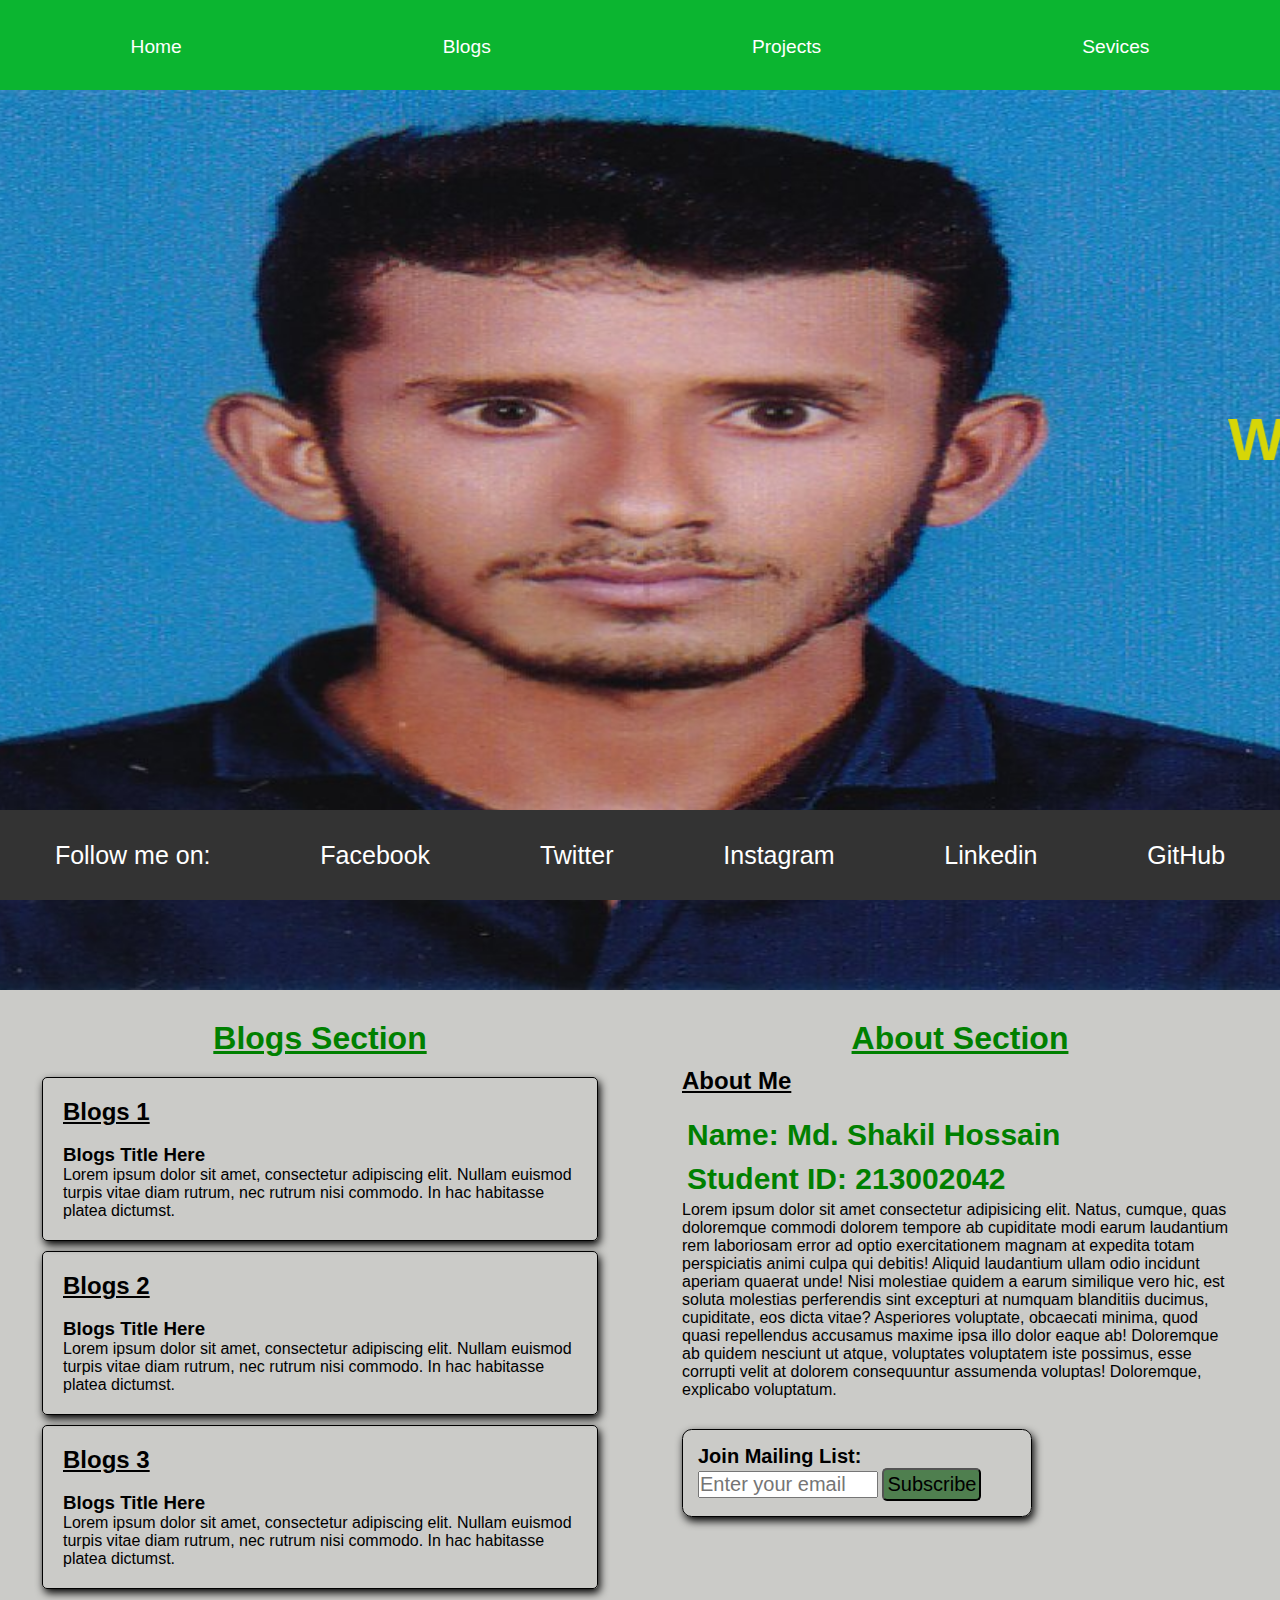
<file: index.html>
<!DOCTYPE html>
<html lang="en">
<head>
    <meta charset="UTF-8">
    <meta name="viewport" content="width=device-width, initial-scale=1.0">
    <title>Responsive Website</title>
    <link rel="stylesheet" href="https://cdnjs.cloudflare.com/ajax/libs/font-awesome/6.4.0/css/all.min.css" integrity="sha512-iecdLmaskl7CVkqkXNQ/ZH/XLlvWZOJyj7Yy7tcenmpD1ypASozpmT/E0iPtmFIB46ZmdtAc9eNBvH0H/ZpiBw==" crossorigin="anonymous" referrerpolicy="no-referrer" />
    <link rel="stylesheet" href="style.css">
</head>
<body>

<!--navbar starts here-->
<p id="menu-icon"><i class="fas fa-bars" ></i> Manu</p>

<nav id="navbar" class="navbar">
    <ul class="nav-upper flex-space-around">
        <li class="nav_list">
            <a href="index.html" class="nav_link">Home</a>
        </li>
        <li class="nav_list">
            <a href="blogs.html" class="nav_link">Blogs</a>
        </li>
        <li class="nav_list">
            <a href="project.html" class="nav_link">Projects</a>
        </li>
        <li class="nav_list">
            <a href="services.html" class="nav_link">Sevices</a>
        </li>
        
    </ul>

    
</nav>
<!--navbar ends here-->

<div class="banner">
    <marquee behavior="Responsive" direction="left"> Welcome to My Website...</marquee>
</div>

<div class="content">
    <div class="column">
        <h1 class="heading">Blogs Section</h1>
        <div class="blogs">
            <h2>Blogs 1</h2><br>
            <h3 id="blog-title">Blogs Title Here</h3>
            <p>Lorem ipsum dolor sit amet, consectetur adipiscing elit. Nullam euismod turpis vitae diam rutrum, nec rutrum nisi commodo. In hac habitasse platea dictumst.</p>
        </div>

        <div class="blogs">
            <h2>Blogs 2</h2><br>
            <h3 id="blog-title">Blogs Title Here</h3>
            <p>Lorem ipsum dolor sit amet, consectetur adipiscing elit. Nullam euismod turpis vitae diam rutrum, nec rutrum nisi commodo. In hac habitasse platea dictumst.</p>
        </div>

        <div class="blogs">
            <h2>Blogs 3</h2><br>
            <h3 id="blog-title">Blogs Title Here</h3>
            <p>Lorem ipsum dolor sit amet, consectetur adipiscing elit. Nullam euismod turpis vitae diam rutrum, nec rutrum nisi commodo. In hac habitasse platea dictumst.</p>
        </div>
        
    </div>

    <div class="column">
        <h1 class="heading">About Section</h>
        <h2>About Me</h2><br>
        <p class="about">Name: Md. Shakil Hossain</p>
        <p class="about">Student ID: 213002042</p>
        <p>Lorem ipsum dolor sit amet consectetur adipisicing elit. Natus, cumque, quas doloremque commodi dolorem tempore ab cupiditate modi earum laudantium rem laboriosam error ad optio exercitationem magnam at expedita totam perspiciatis animi culpa qui debitis! Aliquid laudantium ullam odio incidunt aperiam quaerat unde! Nisi molestiae quidem a earum similique vero hic, est soluta molestias perferendis sint excepturi at numquam blanditiis ducimus, cupiditate, eos dicta vitae? Asperiores voluptate, obcaecati minima, quod quasi repellendus accusamus maxime ipsa illo dolor eaque ab! Doloremque ab quidem nesciunt ut atque, voluptates voluptatem iste possimus, esse corrupti velit at dolorem consequuntur assumenda voluptas! Doloremque, explicabo voluptatum.</p>
        
        <form>
            <label for="email">Join Mailing List: </label><br>
            <input type="email" placeholder="Enter your email">
            <button id="submit-btn" type="submit">Subscribe</button>
        </form>
    </div>
</div>
<!-- footer starts here -->
<footer class="flex-space-around">
    <p id="flw">Follow me on:</p>
    <a href="https://www.facebook.com/my.sk.shakil/"><i class="fa-brands fa-facebook"></i>Facebook</a>
    <a href="https://twitter.com/ShakilHoss83145"><i class="fa-brands fa-twitter"></i>Twitter</a>
    <a href="https://www.instagram.com/sk.shakil.58/"><i class="fa-brands fa-instagram"></i>Instagram</a>
    <a href="https://www.linkedin.com/in/md-shakil-hossain-b3a943297/"><i class="fa-brands fa-linkedin"></i>Linkedin</a>
    <a href="https://github.com/Shakil771"><i class="fa-brands fa-github"></i>GitHub</a>
</footer>
<!-- footer ends here -->

<script src="index.js"></script>


</body>
</html>
</file>
<file: style.css>
:root{
    --primary-color: rgb(11,181,48);
    --secondary-color: rgba(36,122,55,0.9);
    --padding: 0.5rem;
    --transition: all 0.3s;
    --border-radious:0.6rem;
    --box-shadow:0.1rem 0.2rem 0.8rem rgba(205, 202, 202,0.5);
}


*{
    box-sizing: border-box;
    list-style-type: none;
    margin: 0;
    padding: 0;
    outline: none;
    text-decoration: none;

}

html{
    scroll-behavior: smooth;
}

img{
    width: 100%;
    height:80vh;
}


body {
    font-family: Arial, sans-serif;
    margin: 0;
    padding: 0;
}

/*navbar start here */
.flex-space-around{
    display: flex;
    justify-content: space-around;
    align-items: center;
}

#menu-icon{
    display: none;
}
nav{
    font-size: 1.2rem;
    position: sticky;
    top: 0;
    left: 0;
    z-index: 100;

}


.navbar {
    position: sticky;
    top: -100px; /* Initially hide the navbar off-screen */
    transition: top 0.3s ease-in-out;
    
  }
  
  .navbar.active {
    top: 0;
     /* Show the navbar when it's active */
  }

.nav-upper{
    min-height: 10vh;
    background-color: var(--primary-color);
    padding: 1rem 0;
    

}
.nav_list{
    
    transition: var(--transition);
    padding-top: 3px;
}
.nav_list:hover{
    text-decoration: underline;
    color: #000;
}
.nav_link{
    color: white;
    transition: var(--transition);
}
.nav_link:hover{
    color: #000;
}

/*navbar ends here */


/*banner start here */
.banner {
    padding-top: 10vh;
    background-image: url('./photo1.jpg');
    background-size: cover;
    background-repeat: no-repeat;
    background-position: center;
    height: 100vh;
    
}

marquee{
    padding-top: 25vh;
    font-size: 60px;
    color: rgb(214, 214, 7);
    font-weight: bold;
}
/*banner ends here */

/*content start here */
.content {
    display: flex;
    flex-wrap: wrap;
    justify-content: space-around;
    padding: 20px 0;
    margin-bottom: 10vh;
    background-color: #cbcbc8;
}
.column {
    width: 45%;
    padding: 10px;
}
.heading{
    text-align: center;
    text-decoration: underline;
    padding-bottom: 10px;
    color: green;
}

.blogs{
    border: 1px solid;
    margin-top: 10px;
    padding: 20px;
    border-radius: 5px;
    background-color: transparent;
    box-shadow: 2px 4px 8px ;
}

h2{
    text-decoration: underline;
}
.about{
    font-size: 30px;
    padding: 5px;
    color: green;
    font-weight: bold;
}

form{
    margin-top: 30px;
    margin-bottom: 10px;
    border: 1px solid ;
    border-radius: var(--border-radious);
    box-shadow: 2px 4px 8px ;
    
    width: 350px;
    padding: 15px;
}
#submit-btn{
    font-size: 20px;
    padding: 3px;
    border-radius: 5px;
    background-color: rgb(79, 127, 79);
}
#submit-btn:hover{
    background-color: green;
    cursor: pointer;
    color: white;
}
label{
    font-size: 20px;
    font-weight: bold;
    
}
input{
    font-size: 20px;
    width: 180px;
}
/*content ends here */


/*footer start here */
footer {
    min-height: 10vh;
    background-color: #333;
    position: fixed;
    left: 0;
    bottom: 0;
    width: 100%;
    z-index: 999; /* Ensure footer stays above other content */
    
}
footer a{ 
    color: white;
    font-size: 25px;
}
footer a:hover{ 
    text-decoration: underline;
    color: #a46f93;
}

#flw{
    font-size: 25px;
    color: #fff;
}

.fa-facebook{
    color: blue;
    background-color: #fff;
    border-radius: 50%;
}

.fa-twitter{
    color: #1DA1F2;
}

.fa-linkedin{
    color: #0099CC;
    background-color: #fff;
    border-radius: 20%;
}

.fa-instagram{
    color: transparent;
    background: radial-gradient(circle at 30% 107%, #fdf497 0%, #fdf497 5%, #fd5949 45%, #d6249f 60%, #285AEB 90%);
    background: -webkit-radial-gradient(circle at 30% 107%, #fdf497 0%, #fdf497 5%, #fd5949 45%, #d6249f 60%, #285AEB 90%);
    background-clip: text;
    -webkit-background-clip: text;
  }

/*footer end here */




/*responsive section starts here*/
@media (max-width: 992px){
    footer a{ 
        color: white;
        font-size: 18px;
    }
}


@media (max-width: 768px) {
    
    .flex-space-around{
        flex-direction: column;
        gap: 1rem;
    }
    
    #menu-icon{
        display: block;
        position: sticky;
        top: 0; /* Add this to ensure the navbar sticks to the top */
        z-index: 1000;
        font-size: 20px;
        text-align: left;
        padding: 0.5rem;
        padding-left: 0.8rem;
        cursor: pointer;
        background-color: var(--primary-color);
        
    }
    #menu-icon:hover{
        background-color: var(--secondary-color);
        padding-top: 1rem;
        box-shadow: 1px 1px 2px;
        
    }
    .navbar{
        display: none;
    }
    #navbar{
        top: 5vh;
    }

    .navbar.active {
        top: 0; /* Show the navbar when it's active */
      }

      footer {
        position: relative;
        
    }
    .content{
        display: grid;
        grid-template-columns: repeat(1,minmax(1));
        gap: 2rem;
        padding: 2rem 0;
    }
    .column {
        width: 100%;
        padding: 10px;
    }
    
}
@media (max-width: 600px) {
    .content{
        display: grid;
        grid-template-columns: repeat(1,minmax(1));
        gap: 2rem;
        padding: 2rem 0;
    }
    .column {
        width: 100%;
        padding: 10px;
    }

    .about{
        font-size: 25px;
    }

    .banner {
        padding-top: 10vh;
        background-image: url('./Photo.jpg');
        background-size: cover;
        background-repeat: no-repeat;
        background-position: center;
        height: 100vh;
        
    }
    
}

/*responsive section end here*/
</file>
